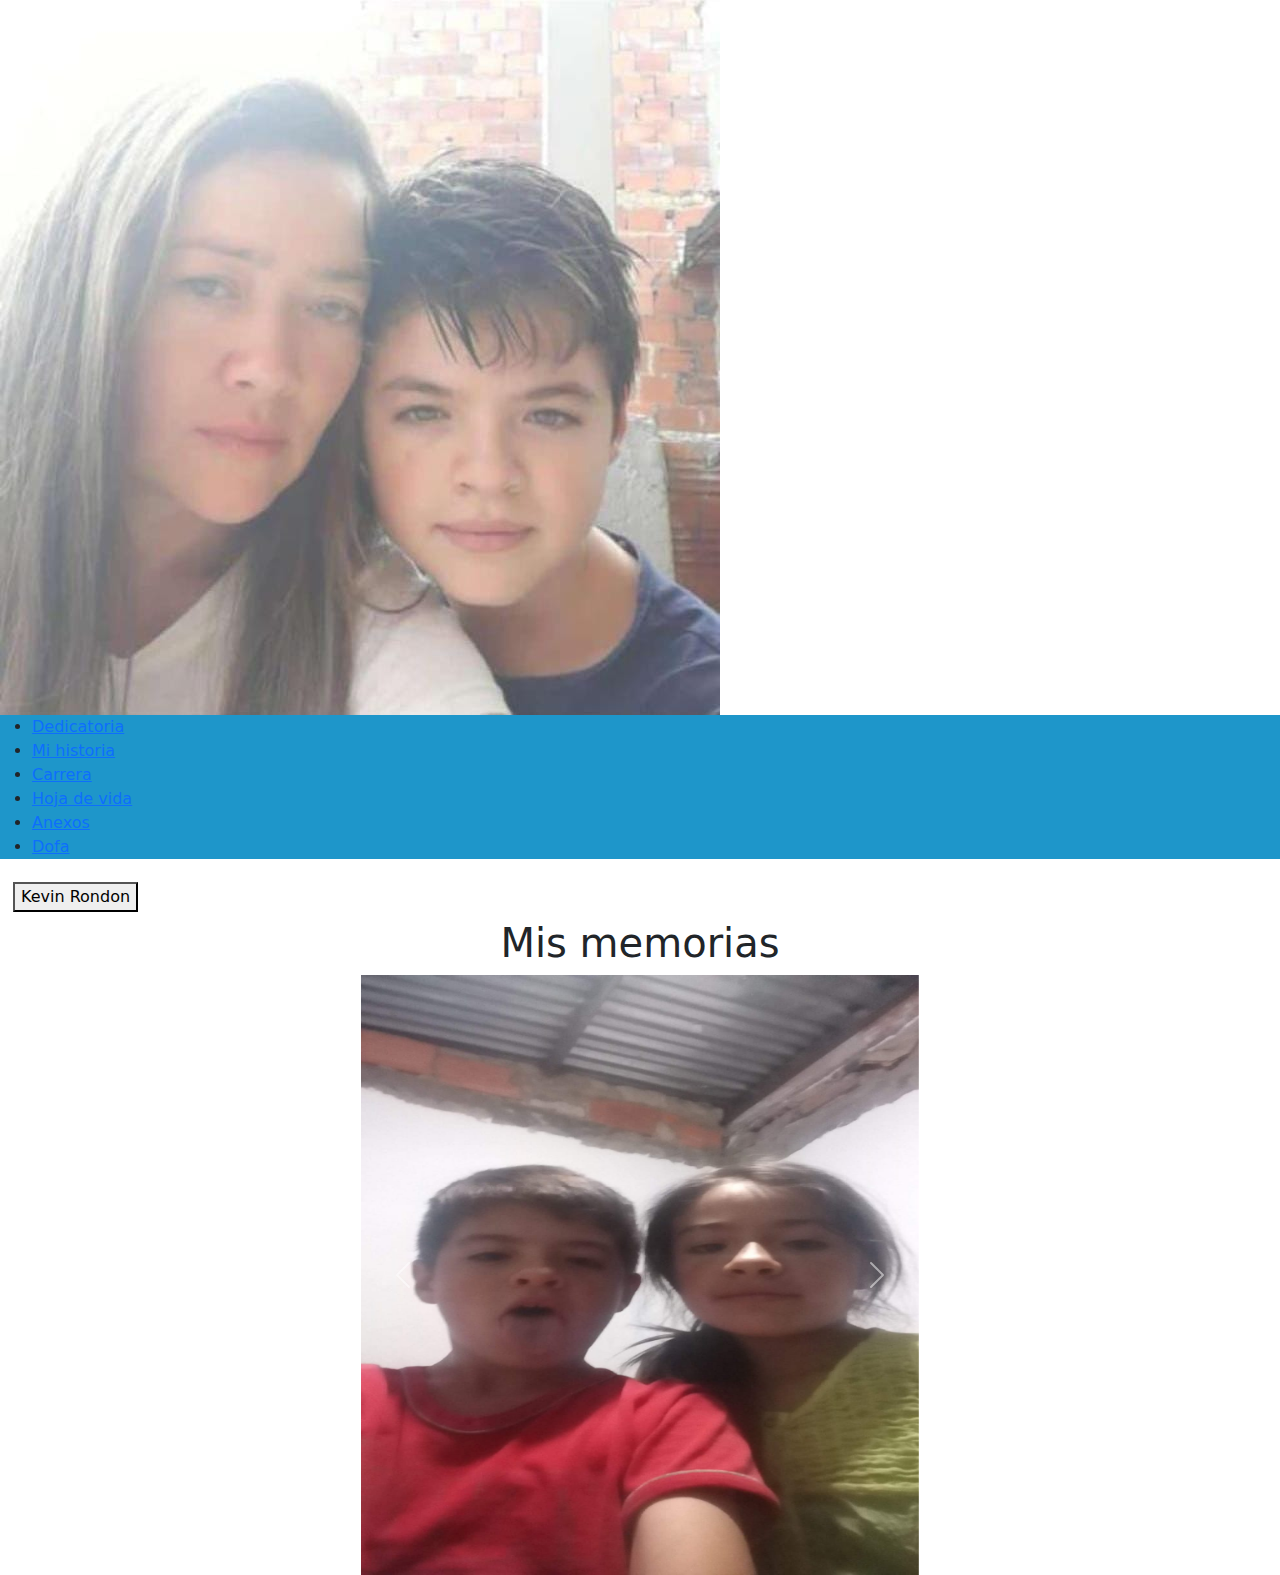
<file: paginas/anexos.html>
<!DOCTYPE html>
<html lang="en">
<head>
    <meta charset="UTF-8">
    <meta name="viewport" content="width=device-width, initial-scale=1.0">
    <title>Anexos</title>
    <link rel="stylesheet" href="../css/anexos.css">
    <link href="https://cdn.jsdelivr.net/npm/bootstrap@5.3.3/dist/css/bootstrap.min.css" rel="stylesheet" integrity="sha384-QWTKZyjpPEjISv5WaRU9OFeRpok6YctnYmDr5pNlyT2bRjXh0JMhjY6hW+ALEwIH" crossorigin="anonymous">
    <script src="https://cdn.jsdelivr.net/npm/bootstrap@5.3.3/dist/js/bootstrap.bundle.min.js" integrity="sha384-YvpcrYf0tY3lHB60NNkmXc5s9fDVZLESaAA55NDzOxhy9GkcIdslK1eN7N6jIeHz" crossorigin="anonymous"></script>
</head>
<body>
  <header class="header">
    <div class="logo">
      <img src="../imagenes/mami e hijo.jpg" alt="Logo de la nav">
    </div>
    <nav>
      <ul class="nav-links">
        <li><a href="inicio.html">Dedicatoria</a></li>
        <li><a href="historia.html">Mi historia</a></li>
        <li><a href="carrera.html">Carrera</a></li>
        <li><a href="hoja.html">Hoja de vida</a></li>
        <li><a href="#" active>Anexos</a></li>
        <li><a href="dofa.html">Dofa</a></li>
      </ul>
    </nav>
    <a href="" class="btn"><button>Kevin Rondon</button></a>
  </header>
    <div class="container" style="display: flex; justify-content: center; align-items: center; flex-direction: column;">
        <h1>Mis memorias</h1>
        <div id="carouselExample" class="carousel slide" style="width: 50%;">
            <div class="carousel-inner">
              <div class="carousel-item active">
                <img src="../imagenes/01.jpg" class="d-block w-100" alt="..." height="600px">
              </div>
              <div class="carousel-item">
                <img src="../imagenes/02.jpg" class="d-block w-100" alt="..." height="600px">
              </div>
              <div class="carousel-item">
                <img src="../imagenes/03.jpg" class="d-block w-100" alt="..." height="600px">
              </div>
              <div class="carousel-item">
                <img src="../imagenes/04.jpg" class="d-block w-100" alt="..." height="600px">
              </div>
              <div class="carousel-item">
                <img src="../imagenes/05.jpg" class="d-block w-100" alt="..." height="600px">
              </div>
              <div class="carousel-item">
                <img src="../imagenes/06.jpg" class="d-block w-100" alt="..." height="600px">
              </div>
              <div class="carousel-item">
                <img src="../imagenes/07.jpg" class="d-block w-100" alt="..." height="600px">
              </div>
              <div class="carousel-item">
                <img src="../imagenes/09.jpg" class="d-block w-100" alt="..." height="600px">
              </div>
              <div class="carousel-item">
                <img src="../imagenes/10.jpg" class="d-block w-100" alt="..." height="600px">
              </div>
              <div class="carousel-item">
                <img src="../imagenes/11.jpg" class="d-block w-100" alt="..." height="600px">
              </div>
              <div class="carousel-item">
                <img src="../imagenes/12.jpg" class="d-block w-100" alt="..." height="600px">
              </div>
              <div class="carousel-item">
                <img src="../imagenes/13.jpg" class="d-block w-100" alt="..." height="600px">
              </div>
              <div class="carousel-item">
                <img src="../imagenes/14.jpg" class="d-block w-100" alt="..." height="600px">
              </div>
              <div class="carousel-item">
                <img src="../imagenes/15.jpg" class="d-block w-100" alt="..." height="600px">
              </div>
              <div class="carousel-item">
                <img src="../imagenes/16.jpg" class="d-block w-100" alt="..." height="600px">
              </div>
              <div class="carousel-item">
                <img src="../imagenes/17.jpg" class="d-block w-100" alt="..." height="600px">
              </div>
              <div class="carousel-item">
                <img src="../imagenes/18.jpg" class="d-block w-100" alt="..." height="600px">
              </div>
            </div>
            <button class="carousel-control-prev" type="button" data-bs-target="#carouselExample" data-bs-slide="prev">
              <span class="carousel-control-prev-icon" aria-hidden="true"></span>
              <span class="visually-hidden">Previous</span>
            </button>
            <button class="carousel-control-next" type="button" data-bs-target="#carouselExample" data-bs-slide="next">
              <span class="carousel-control-next-icon" aria-hidden="true"></span>
              <span class="visually-hidden">Next</span>
            </button>
          </div>
    </div>
</body>
</html>
</file>
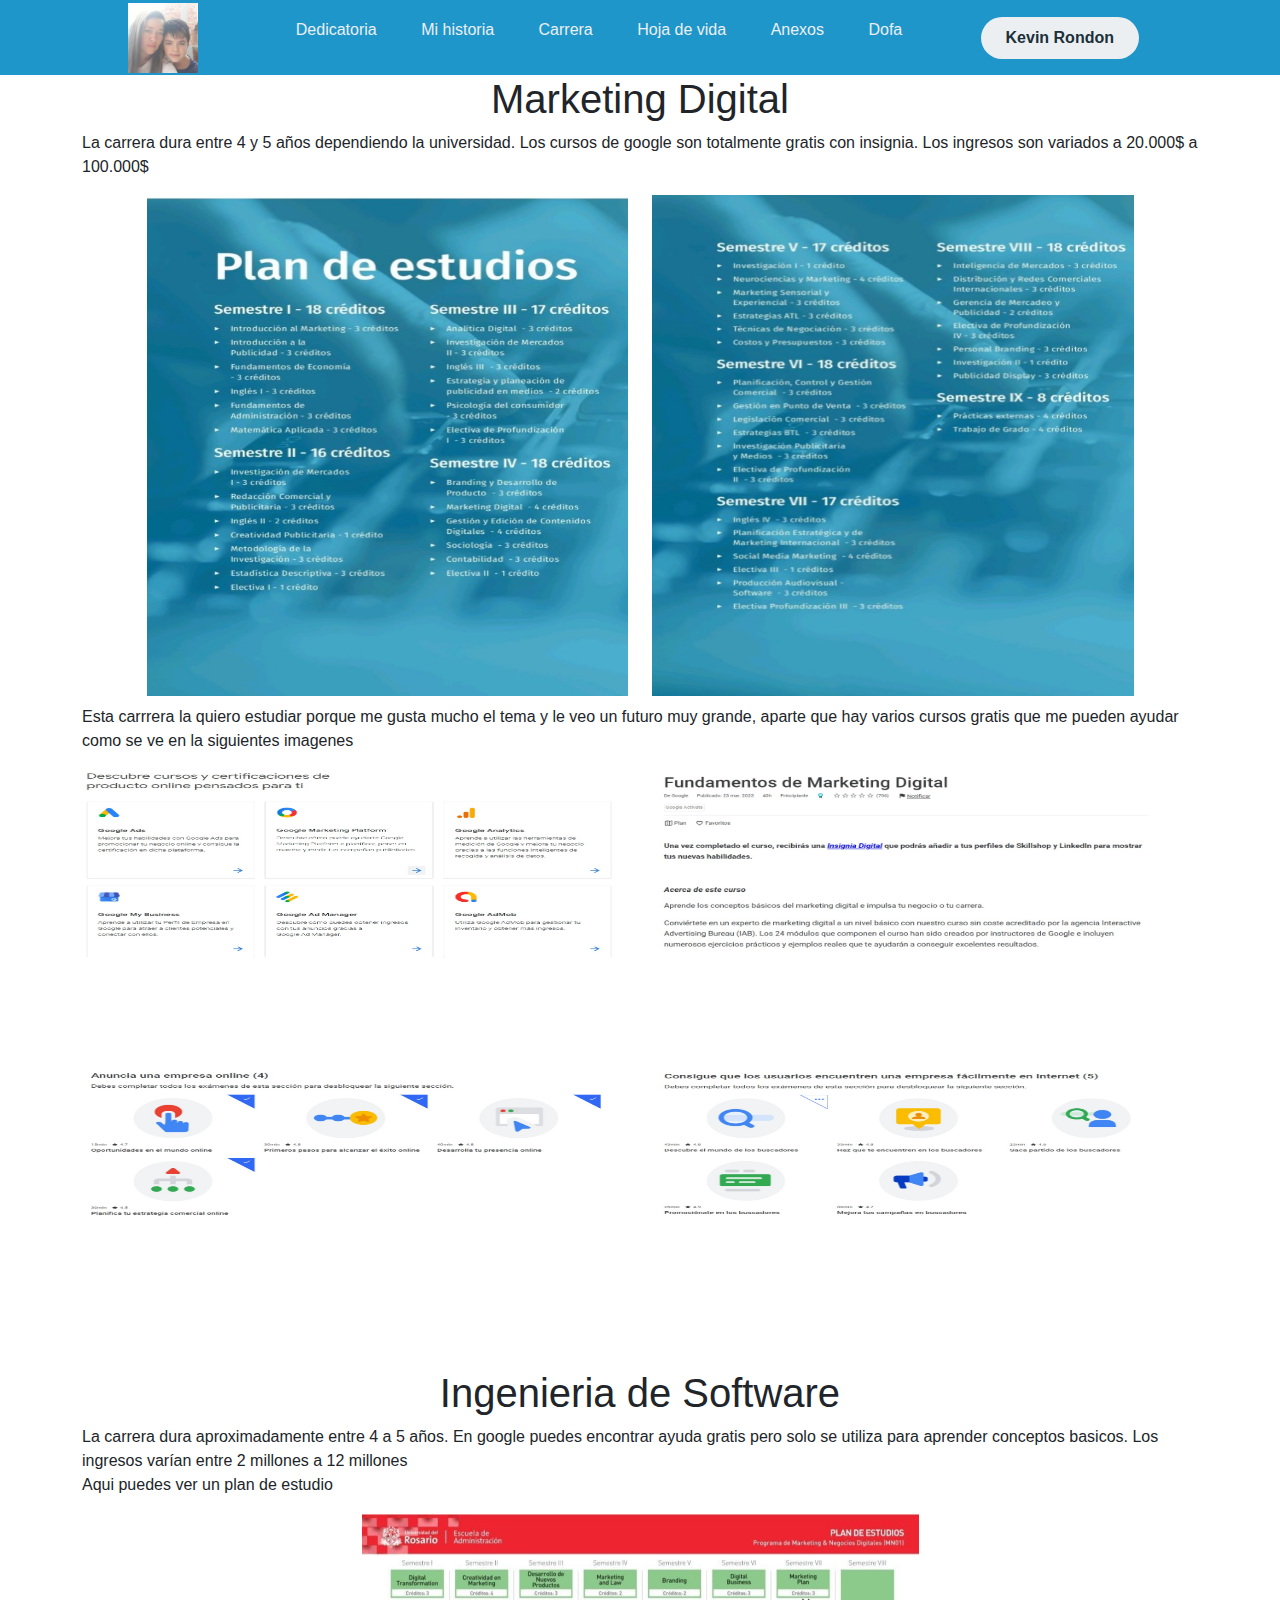
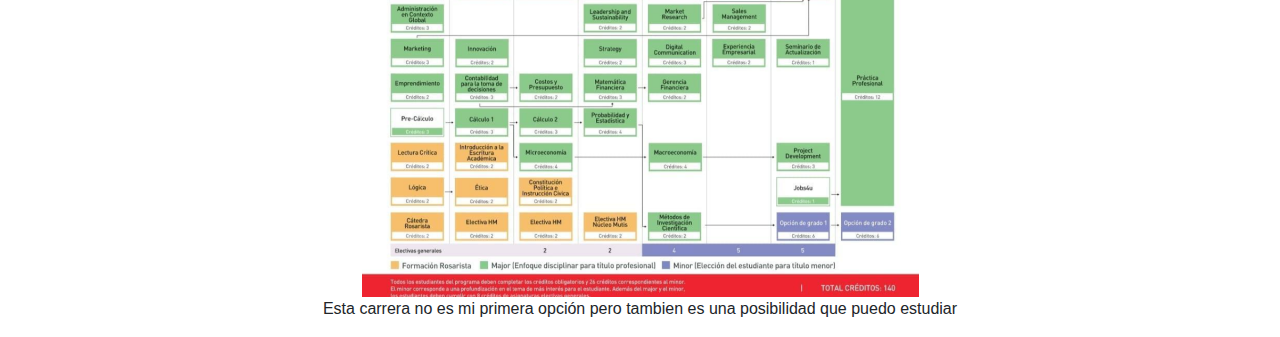
<file: paginas/carrera.html>
<!DOCTYPE html>
<html lang="en">
<head>
    <meta charset="UTF-8">
    <meta name="viewport" content="width=device-width, initial-scale=1.0">
    <title>Mi carrera</title>
    <link href="https://cdn.jsdelivr.net/npm/bootstrap@5.3.3/dist/css/bootstrap.min.css" rel="stylesheet" integrity="sha384-QWTKZyjpPEjISv5WaRU9OFeRpok6YctnYmDr5pNlyT2bRjXh0JMhjY6hW+ALEwIH" crossorigin="anonymous">
    <link rel="stylesheet" href="../css/carrera.css">
</head>
<body>
  <header class="header">
    <div class="logo">
      <img src="../imagenes/mami e hijo.jpg" alt="Logo de la nav">
    </div>
    <nav>
      <ul class="nav-links">
        <li><a href="inicio.html">Dedicatoria</a></li>
        <li><a href="historia.html">Mi historia</a></li>
        <li><a href="#" active>Carrera</a></li>
        <li><a href="hoja.html">Hoja de vida</a></li>
        <li><a href="anexos.html">Anexos</a></li>
        <li><a href="dofa.html">Dofa</a></li>
      </ul>
    </nav>
    <a href="" class="btn"><button>Kevin Rondon</button></a>
  </header>
    <div class="container">
        <h1>Marketing Digital</h1>
        <p>La carrera dura entre 4 y 5 años dependiendo la universidad.
            Los cursos de google son totalmente gratis con insignia.
            Los ingresos son variados a 20.000$ a 100.000$</p>
        <div class="row" style="height: 500px;">
            <div class="col"><img src="../imagenes/marketing digital 1.jpg" alt="" width="100%" height="70%"></div>
            <div class="col"><img src="../imagenes/marketing digital 2.jpg" alt="" width="100%" height="70%"></div>
        </div>
        <p class="co">Esta carrrera la quiero estudiar porque me gusta mucho el tema 
          y le veo un futuro muy grande, aparte que hay varios cursos gratis que me 
          pueden ayudar como se ve en la siguientes imagenes</p>
        <div class="row"  style="height: 300px;">
          <div class="col"><img src="../imagenes/mar1.jpg" width="100%" height="50%"></div>
          <div class="col"><img src="../imagenes/mar2.jpg" width="100%" height="50%"></div>
        </div>
        <div class="row" style="height: 300px;">
          <div class="col"><img src="../imagenes/mar3.jpg" width="100%" height="50%"></div>
          <div class="col"><img src="../imagenes/mar4.jpg" width="100%" height="50%"></div>
        </div>
        <h1>Ingenieria de Software</h1>
        <p>La carrera dura aproximadamente entre 4 a 5 años.
          En google puedes encontrar ayuda gratis pero solo se utiliza para aprender conceptos basicos.
          Los ingresos varían entre 2 millones a 12 millones <br>
          Aqui puedes ver un plan de estudio
        </p>
        <img src="../imagenes/ing.png" width="50%" height="50%">
        <p>Esta carrera no es mi primera opción pero tambien es una posibilidad que puedo estudiar</p>
    </div>
    <script src="https://cdn.jsdelivr.net/npm/bootstrap@5.3.3/dist/js/bootstrap.bundle.min.js" integrity="sha384-YvpcrYf0tY3lHB60NNkmXc5s9fDVZLESaAA55NDzOxhy9GkcIdslK1eN7N6jIeHz" crossorigin="anonymous"></script>
</body>
</html>
</file>
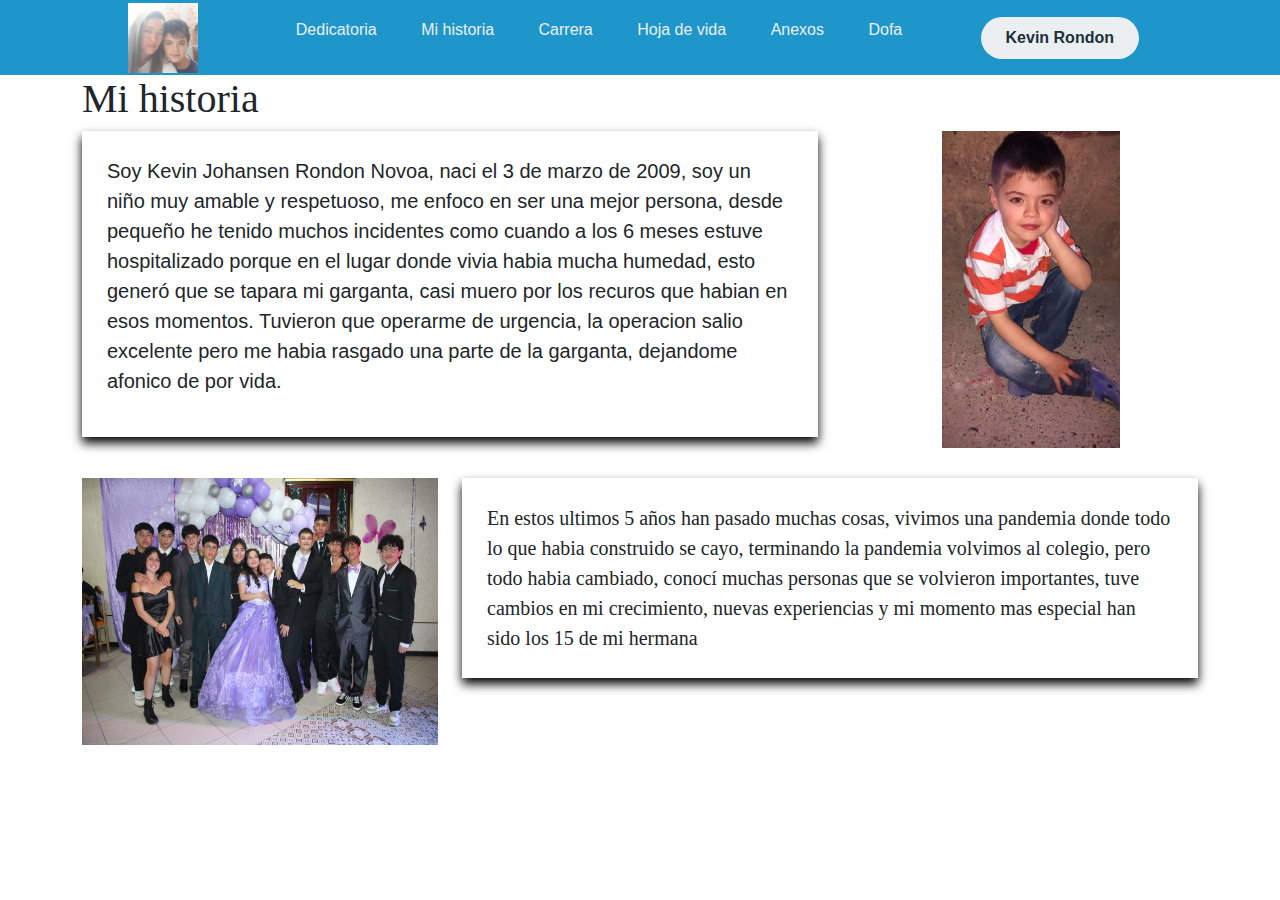
<file: paginas/historia.html>
<!DOCTYPE html>
<html lang="en">
<head>
    <meta charset="UTF-8">
    <meta name="viewport" content="width=device-width, initial-scale=1.0">
    <link href="https://cdn.jsdelivr.net/npm/bootstrap@5.3.3/dist/css/bootstrap.min.css" rel="stylesheet" integrity="sha384-QWTKZyjpPEjISv5WaRU9OFeRpok6YctnYmDr5pNlyT2bRjXh0JMhjY6hW+ALEwIH" crossorigin="anonymous">
    <title>Document</title>
    <link rel="stylesheet" href="../css/historia.css">
</head>
<body>
  <header class="header">
    <div class="logo">
      <img src="../imagenes/mami e hijo.jpg" alt="Logo de la nav">
    </div>
    <nav>
      <ul class="nav-links">
        <li><a href="inicio.html">Dedicatoria</a></li>
        <li><a href="#" active>Mi historia</a></li>
        <li><a href="carrera.html">Carrera</a></li>
        <li><a href="hoja.html">Hoja de vida</a></li>
        <li><a href="anexos.html">Anexos</a></li>
        <li><a href="dofa.html">Dofa</a></li>
      </ul>
    </nav>
    <a href="" class="btn"><button>Kevin Rondon</button></a>
  </header>

      <div class="container">
        <div class="row">
            <h1 style="font-family: cursive;">Mi historia</h1>
            <div class="col-8"><div class="caja1">
                <p> Soy Kevin Johansen Rondon Novoa, naci el 3 de marzo de 2009,
                    soy un niño muy amable y respetuoso, me enfoco en ser una mejor persona,
                    desde pequeño he tenido muchos incidentes como cuando a los 6 meses estuve hospitalizado
                    porque en el lugar donde vivia habia mucha humedad, esto generó que se tapara mi garganta,
                    casi muero por los recuros que habian en esos momentos. Tuvieron que operarme de urgencia,
                    la operacion salio excelente pero me habia rasgado una parte de la garganta, dejandome afonico 
                    de por vida.
                </p>
            </div></div>
            <div class="col-4"><img src="../imagenes/peque.jpg" width="50%" height="100%" style="margin-left: 100px;"></div>
        </div>
        <div class="row" style="margin-bottom: 30px;">
            <div class="col-4">
                <img src="../imagenes/grupo.jpg" width="100%" height="100%" style="margin-top: 30px;">
            </div>
            <div class="col-8">
                <div class="caja2">
                    En estos ultimos 5 años han pasado muchas cosas, vivimos una pandemia 
                    donde todo lo que habia construido se cayo, terminando la pandemia volvimos al colegio,
                    pero todo habia cambiado, conocí muchas personas que se volvieron importantes, tuve cambios en mi crecimiento, nuevas experiencias y mi momento mas especial han sido los 
                    15 de mi hermana
                </div>
            </div>
        </div>
      </div>
      <script src="https://cdn.jsdelivr.net/npm/bootstrap@5.3.3/dist/js/bootstrap.bundle.min.js" integrity="sha384-YvpcrYf0tY3lHB60NNkmXc5s9fDVZLESaAA55NDzOxhy9GkcIdslK1eN7N6jIeHz" crossorigin="anonymous"></script>
</body>
</html>
</file>
<file: css/anexos.css>
nav{
    background-color:  rgb(30, 150, 202);
    position:relative;
    z-index: 2;
}
</file>
<file: css/carrera.css>
*{
    box-sizing: border-box;
    margin: 0;
    padding: 0;
    font-family: Verdana, Geneva, Tahoma, sans-serif;
}

.header{
    background-color: rgb(30, 150, 202);
    display: flex;
    justify-content: space-between;
    align-items: center;
    height: 75px;
    padding: 5px 10%;
}

.header .logo{
    cursor: pointer;
}

.header .logo img{
    height: 70px;
    width: auto;
    transition: all 0.3s;
}

.header .logo img:hover{
    transform: scale(1.2);
}

.header .nav-links{
    list-style: none;
}

.header .nav-links li{
    display: inline-block;
    padding: 0 20px;
}

.header .nav-links li:hover{
    transform: scale(1.1);
    background-color: rgb(27, 27, 101);
    padding: 0 20px;
    border-radius: 3px;
}

.header .nav-links a{
    font-size: 700;
    color: #eceff1;
    text-decoration: none;
}

.header .btn button{
    font-weight: 700;
    color: #1b3039;
    padding: 9px 25px;
    background: #eceff1;
    border: none;
    border-radius: 50px;
    cursor: pointer;
    transition: all 0.3s ease 0s;
}

.header .btn button:hover{
    background-color: #eceff1;
    color: rgb(27, 27, 101);
    transform: scale(1.1);
}


.container{
    display: flex;
    justify-content: center;
    align-items: center;
    flex-direction: column;
}
.co{
    margin-top: 10px;
}
</file>
<file: css/historia.css>
*{
    box-sizing: border-box;
    margin: 0;
    padding: 0;
    font-family: Verdana, Geneva, Tahoma, sans-serif;
}

.header{
    background-color: rgb(30, 150, 202);
    display: flex;
    justify-content: space-between;
    align-items: center;
    height: 75px;
    padding: 5px 10%;
}

.header .logo{
    cursor: pointer;
}

.header .logo img{
    height: 70px;
    width: auto;
    transition: all 0.3s;
}

.header .logo img:hover{
    transform: scale(1.2);
}

.header .nav-links{
    list-style: none;
}

.header .nav-links li{
    display: inline-block;
    padding: 0 20px;
}

.header .nav-links li:hover{
    transform: scale(1.1);
    background-color: rgb(27, 27, 101);
    padding: 0 20px;
    border-radius: 3px;
}

.header .nav-links a{
    font-size: 700;
    color: #eceff1;
    text-decoration: none;
}

.header .btn button{
    font-weight: 700;
    color: #1b3039;
    padding: 9px 25px;
    background: #eceff1;
    border: none;
    border-radius: 50px;
    cursor: pointer;
    transition: all 0.3s ease 0s;
}

.header .btn button:hover{
    background-color: #eceff1;
    color: rgb(27, 27, 101);
    transform: scale(1.1);
}


.caja1{
    background-color: rgb(255, 255, 255);
    width: 100%;
    font-size: 20px;
    box-shadow: 0px 6px 10px 0px black;
    padding: 25px;
    font-family: Georgia, 'Times New Roman', Times, serif;
}

.caja2{
    background-color: rgb(255, 255, 255);
    width: 100%;
    font-size: 20px;
    box-shadow: 0px 6px 10px 0px black;
    padding: 25px;
    font-family: Georgia, 'Times New Roman', Times, serif;
    margin-top: 30px;
}
</file>
